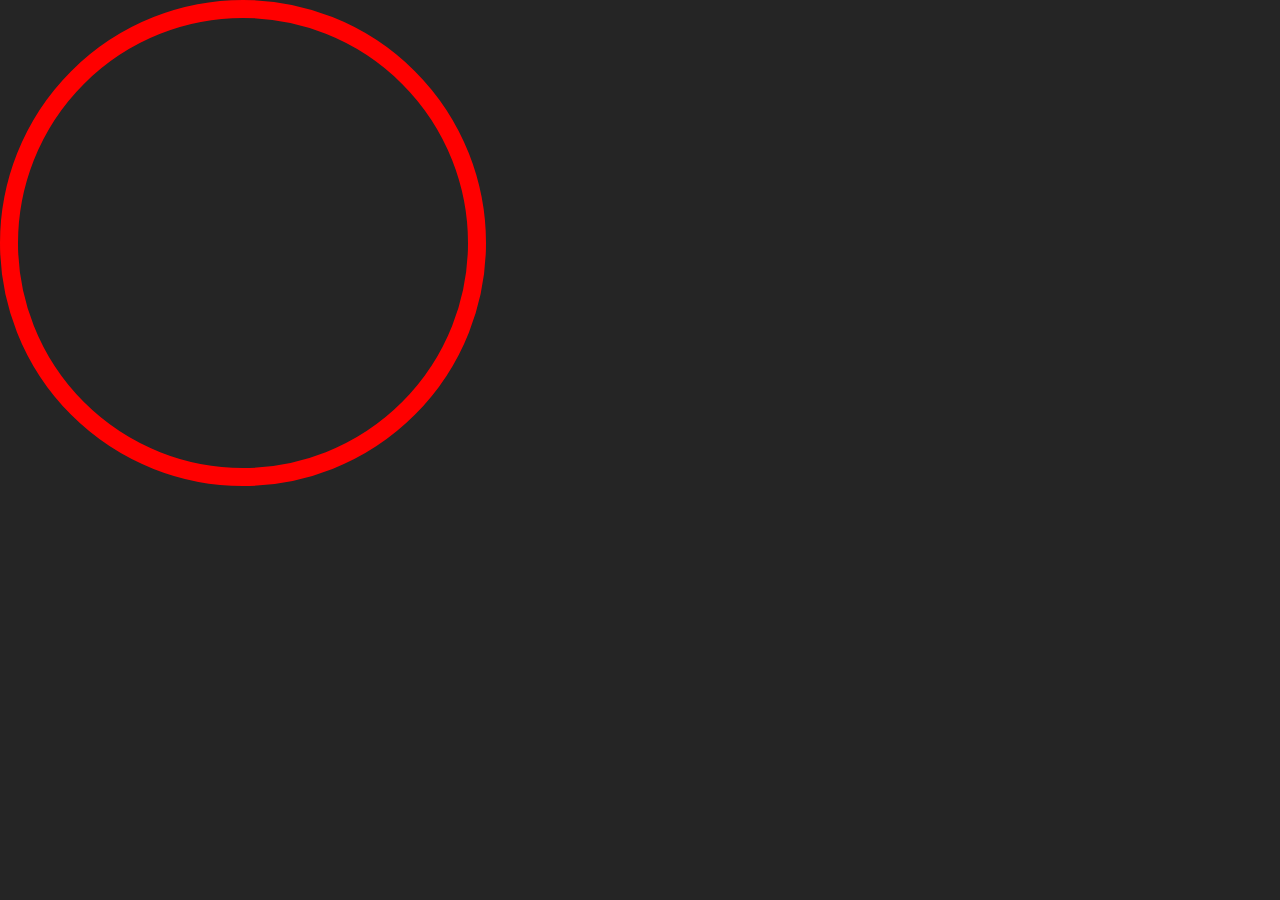
<file: src/templates/index.html>
<!DOCTYPE html>
<html lang="en">
<head>
    <meta charset="UTF-8">
    <meta name="viewport" content="width=device-width, initial-scale=1.0">
    <title>Document</title>
    <script src="../static/jquery-3.7.1.min.js"></script>
    <link rel="stylesheet" href="../static/style.css">
</head>
<body>
    <div id="Microfone"></div>
    <div id="Main"></div>
</body>
<script src="../static/script.js"></script>
</html>
</file>
<file: src/static/style.css>
*{
    margin: 0;
    padding: 0;
}

body{
    background-color: #252525;
    color: white;
}

#Main{
    border: 2vh solid red;
    height: 50vh;
    width: 50vh;
    border-radius: 50%;
    cursor: pointer;
}
</file>
